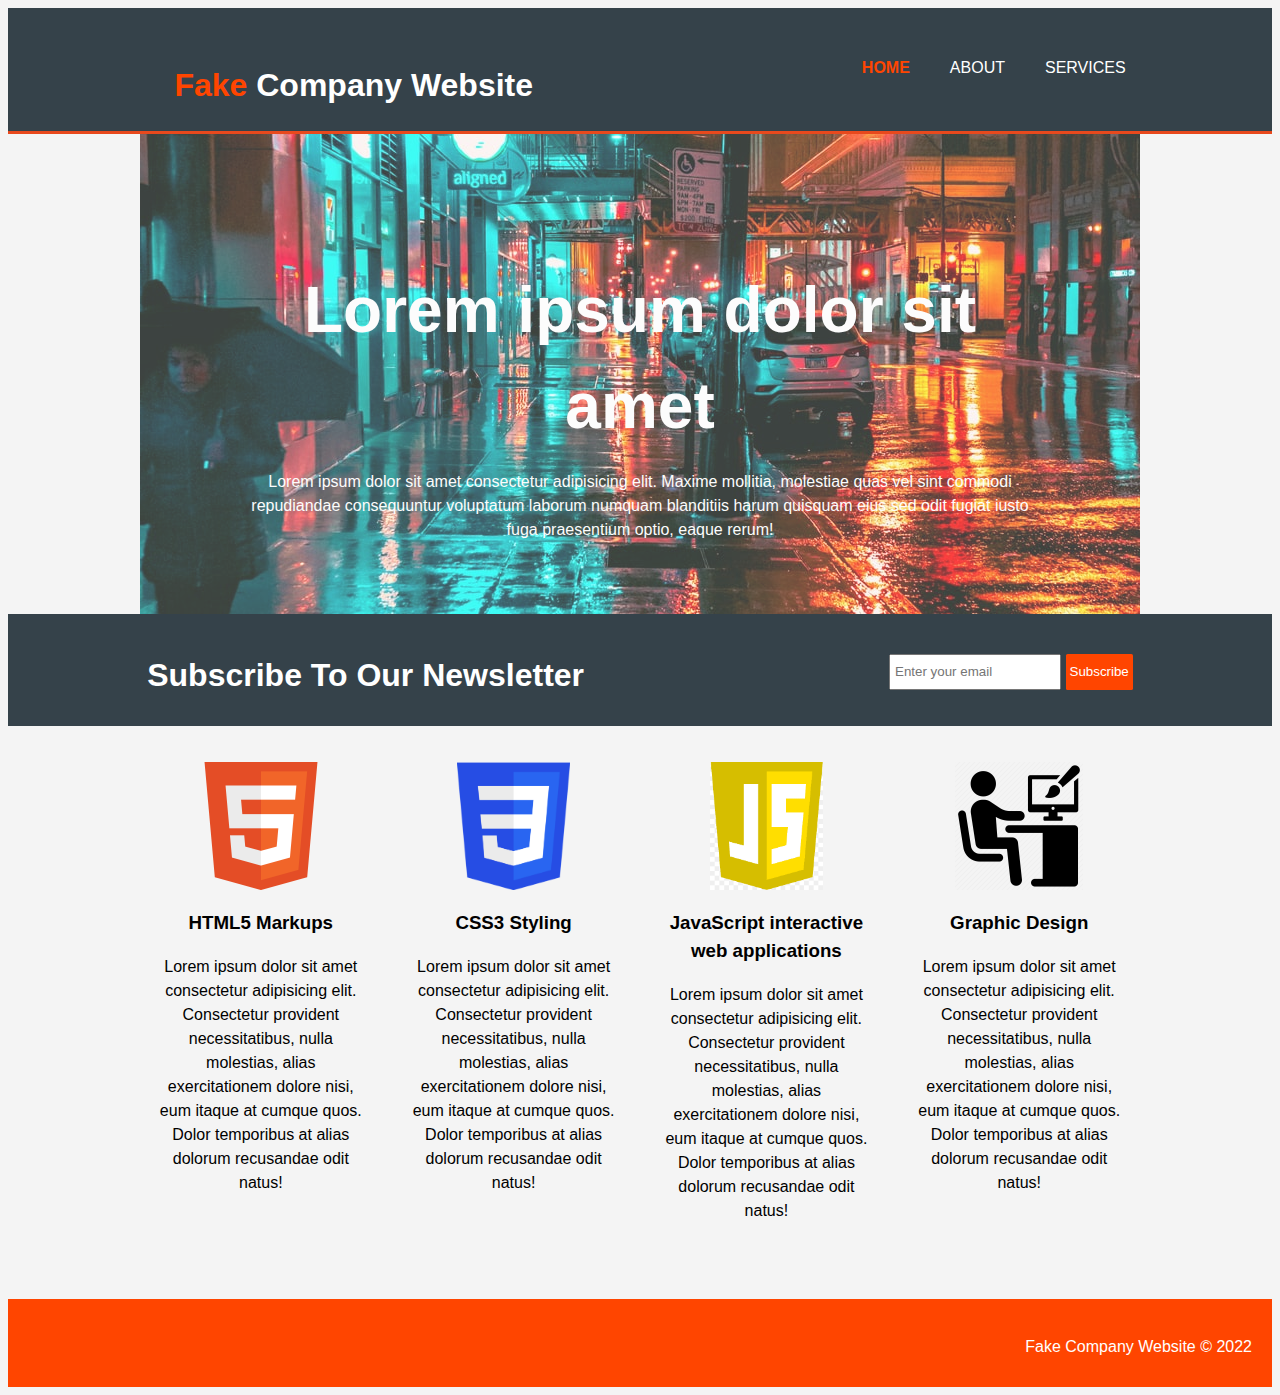
<file: index.html>
<!DOCTYPE html>
<html lang="en">

<head>
    <meta charset="UTF-8">
    <meta http-equiv="X-UA-Compatible" content="IE=edge">
    <meta name="viewport" content="width=device-width, initial-scale=1.0">
    <meta name="description" content="Practicing HTML development skills with responsive layout">
    <meta name="author" content="Tyler Kim 2022">
    <title>Fake Company | Welcome | Practice Web Dev</title>
    <link rel="stylesheet" href="style.css">
</head>

<body>
    <header>
        <div class="container">
            <div id="title">
                <h1><span class="fake">Fake</span> Company Website</h1>
            </div>
            <nav>
                <ul>
                    <li>
                        <a class="current" href="index.html" title="homepage">HOME</a>
                    </li>
                    <li>
                        <a href="about.html" title="about us">ABOUT</a>
                    </li>
                    <li>
                        <a href="services.html" title="our services">SERVICES</a>
                    </li>
                </ul>
            </nav>
        </div>
    </header>

    <section id="showcase">
        <div class="container">
            <h1>Lorem ipsum dolor sit amet</h1>
            <p>Lorem ipsum dolor sit amet consectetur adipisicing elit. Maxime mollitia, molestiae quas vel sint commodi repudiandae consequuntur voluptatum laborum numquam blanditiis harum quisquam eius sed odit fugiat iusto fuga praesentium optio, eaque
                rerum!
            </p>
        </div>

    </section>

    <section id="newsletter">
        <div class="container">
            <h1>Subscribe To Our Newsletter</h1>
            <form>
                <input type="email" placeholder="Enter your email">
                <button type="submit" class="button_1">Subscribe</button>
            </form>
        </div>
    </section>

    <section id="sections">
        <div class="container img-container">
            <div class="box">
                <img class="icons" src="img/html.png">
                <h3>HTML5 Markups</h3>
                <p>Lorem ipsum dolor sit amet consectetur adipisicing elit. Consectetur provident necessitatibus, nulla molestias, alias exercitationem dolore nisi, eum itaque at cumque quos. Dolor temporibus at alias dolorum recusandae odit natus!</p>
            </div>
            <div class="box">
                <img class="icons" src="img/css.png">
                <h3>CSS3 Styling</h3>
                <p>Lorem ipsum dolor sit amet consectetur adipisicing elit. Consectetur provident necessitatibus, nulla molestias, alias exercitationem dolore nisi, eum itaque at cumque quos. Dolor temporibus at alias dolorum recusandae odit natus!</p>
            </div>
            <div class="box">
                <img class="icons" src="img/JavaScript.png">
                <h3>JavaScript interactive web applications</h3>
                <p>Lorem ipsum dolor sit amet consectetur adipisicing elit. Consectetur provident necessitatibus, nulla molestias, alias exercitationem dolore nisi, eum itaque at cumque quos. Dolor temporibus at alias dolorum recusandae odit natus!</p>
            </div>
            <div class="box">
                <img class="icons" src="img/graphic-design.png">
                <h3>Graphic Design</h3>
                <p>Lorem ipsum dolor sit amet consectetur adipisicing elit. Consectetur provident necessitatibus, nulla molestias, alias exercitationem dolore nisi, eum itaque at cumque quos. Dolor temporibus at alias dolorum recusandae odit natus!</p>
            </div>
        </div>

    </section>

    <footer>
        <p>Fake Company Website &copy; 2022</p>
    </footer>
</body>

</html>
</file>
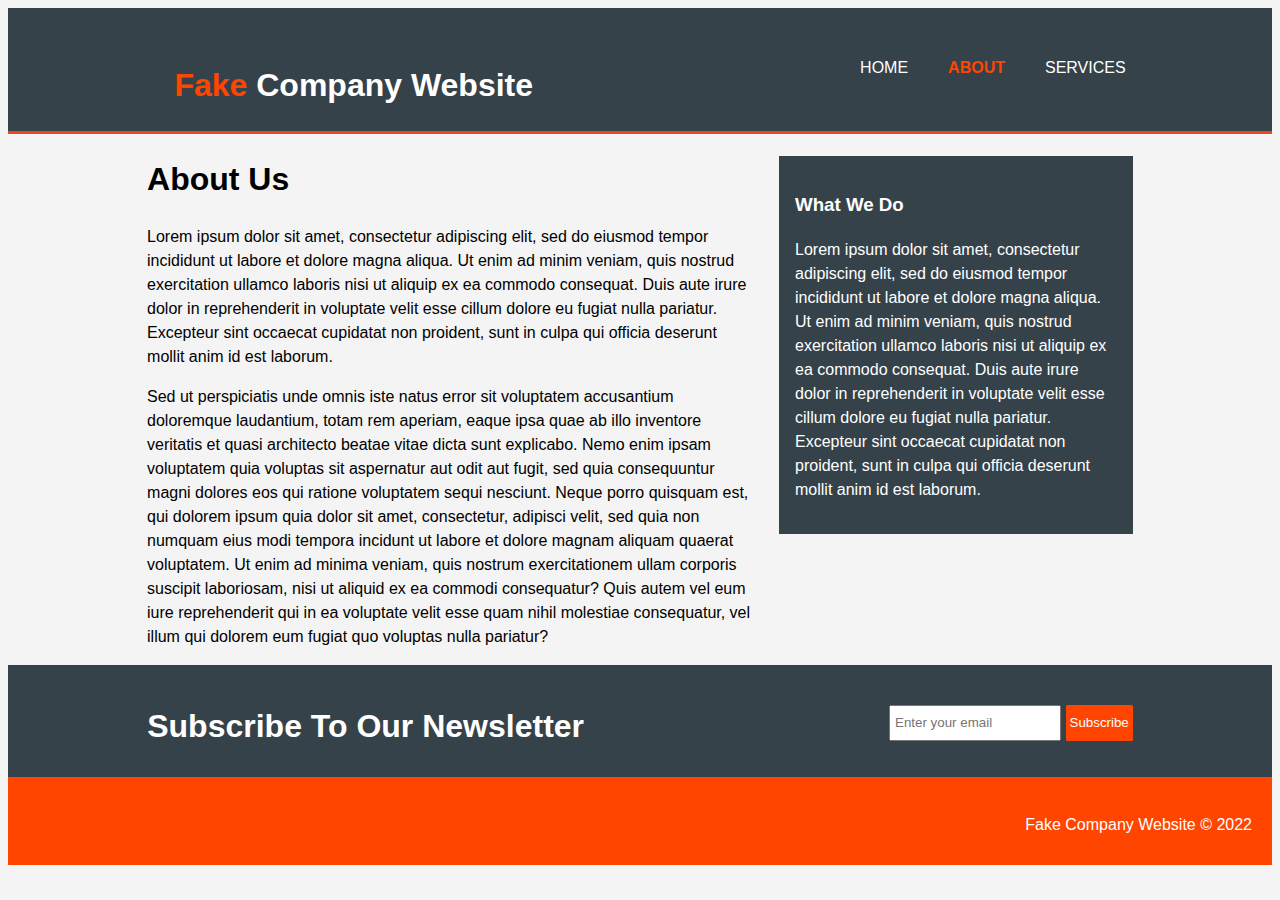
<file: about.html>
<!DOCTYPE html>
<html lang="en">

<head>
    <meta charset="UTF-8">
    <meta http-equiv="X-UA-Compatible" content="IE=edge">
    <meta name="viewport" content="width=device-width, initial-scale=1.0">
    <meta name="description" content="Practicing HTML development skills with responsive layout">
    <meta name="author" content="Tyler Kim 2022">
    <title>Fake Company | About | Practice Web Dev</title>
    <link rel="stylesheet" href="style.css">
</head>

<body>
    <header>
        <div class="container">
            <div id="title">
                <h1><span class="fake">Fake</span> Company Website</h1>
            </div>
            <nav>
                <ul>
                    <li>
                        <a href="index.html" title="homepage">HOME</a>
                    </li>
                    <li>
                        <a class="current" href="about.html" title="about us">ABOUT</a>
                    </li>
                    <li>
                        <a href="services.html" title="our services">SERVICES</a>
                    </li>
                </ul>
            </nav>
        </div>
    </header>



    <section id="main">
        <div class="container img-container">
            <artile id="main-col1">
                <h1 class="page-title">About Us</h1>
                <p>Lorem ipsum dolor sit amet, consectetur adipiscing elit, sed do eiusmod tempor incididunt ut labore et dolore magna aliqua. Ut enim ad minim veniam, quis nostrud exercitation ullamco laboris nisi ut aliquip ex ea commodo consequat. Duis
                    aute irure dolor in reprehenderit in voluptate velit esse cillum dolore eu fugiat nulla pariatur. Excepteur sint occaecat cupidatat non proident, sunt in culpa qui officia deserunt mollit anim id est laborum.</p>
                <p>Sed ut perspiciatis unde omnis iste natus error sit voluptatem accusantium doloremque laudantium, totam rem aperiam, eaque ipsa quae ab illo inventore veritatis et quasi architecto beatae vitae dicta sunt explicabo. Nemo enim ipsam voluptatem
                    quia voluptas sit aspernatur aut odit aut fugit, sed quia consequuntur magni dolores eos qui ratione voluptatem sequi nesciunt. Neque porro quisquam est, qui dolorem ipsum quia dolor sit amet, consectetur, adipisci velit, sed quia
                    non numquam eius modi tempora incidunt ut labore et dolore magnam aliquam quaerat voluptatem. Ut enim ad minima veniam, quis nostrum exercitationem ullam corporis suscipit laboriosam, nisi ut aliquid ex ea commodi consequatur? Quis
                    autem vel eum iure reprehenderit qui in ea voluptate velit esse quam nihil molestiae consequatur, vel illum qui dolorem eum fugiat quo voluptas nulla pariatur?</p>
            </artile>
            <aside id="sidebar">
                <div class="dark">
                    <h3>What We Do</h3>
                    <p>Lorem ipsum dolor sit amet, consectetur adipiscing elit, sed do eiusmod tempor incididunt ut labore et dolore magna aliqua. Ut enim ad minim veniam, quis nostrud exercitation ullamco laboris nisi ut aliquip ex ea commodo consequat.
                        Duis aute irure dolor in reprehenderit in voluptate velit esse cillum dolore eu fugiat nulla pariatur. Excepteur sint occaecat cupidatat non proident, sunt in culpa qui officia deserunt mollit anim id est laborum.</p>

                </div>

            </aside>
        </div>

    </section>
    <section id="newsletter">
        <div class="container">
            <h1>Subscribe To Our Newsletter</h1>
            <form>
                <input type="email" placeholder="Enter your email">
                <button type="submit" class="button_1">Subscribe</button>
            </form>
        </div>
    </section>

    <footer>
        <p>Fake Company Website &copy; 2022</p>
    </footer>
</body>

</html>
</file>
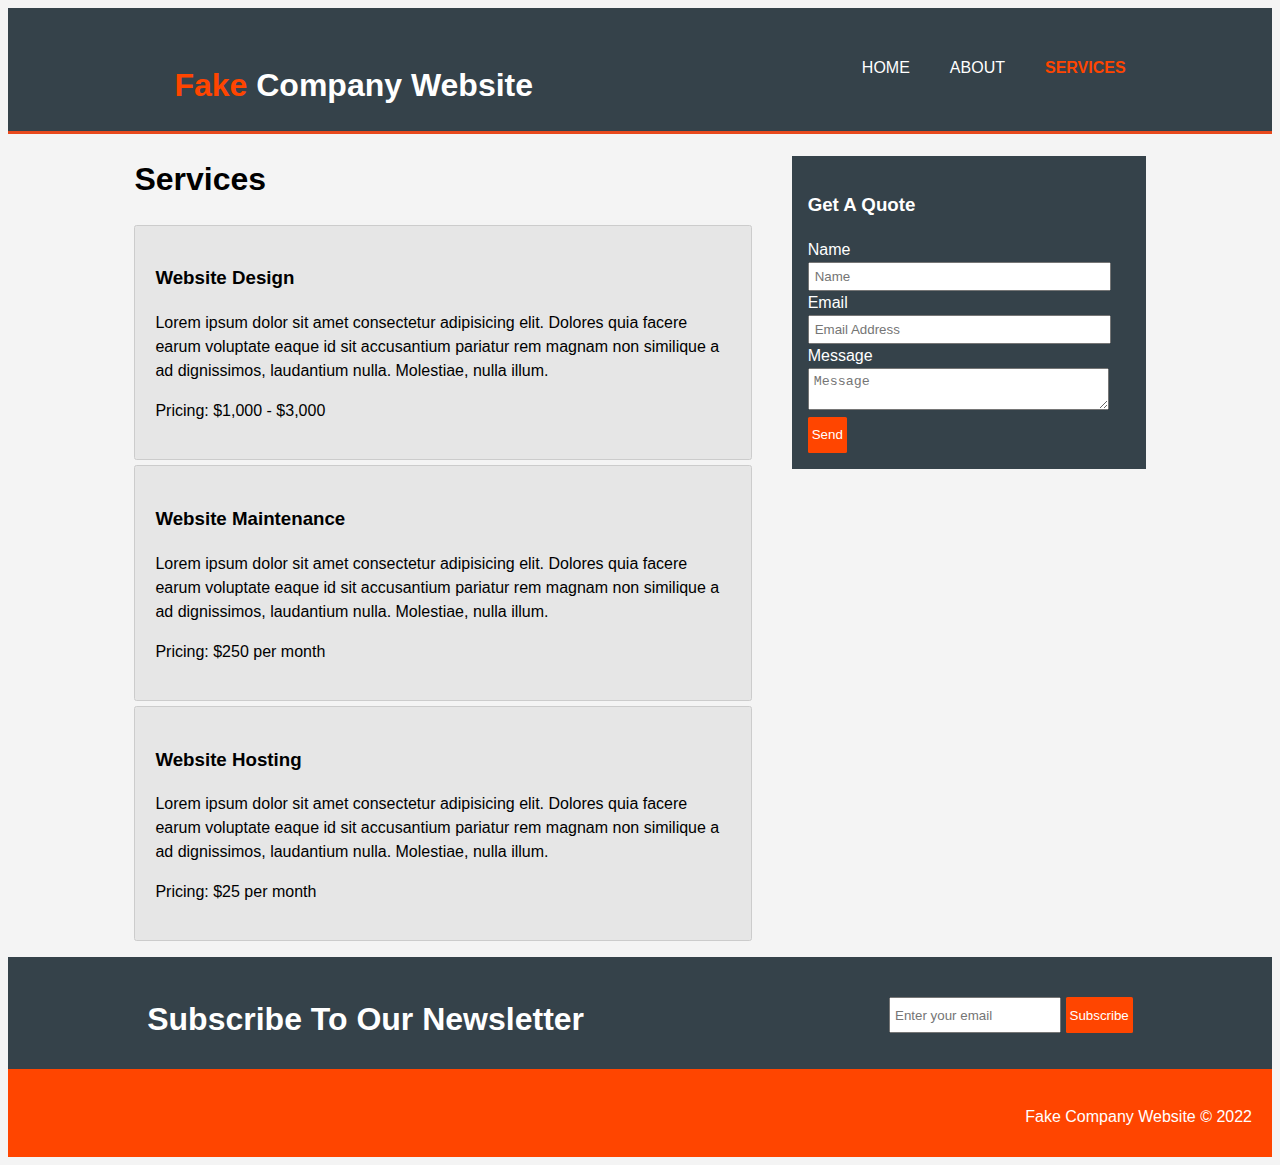
<file: services.html>
<!DOCTYPE html>
<html lang="en">

<head>
    <meta charset="UTF-8">
    <meta http-equiv="X-UA-Compatible" content="IE=edge">
    <meta name="viewport" content="width=device-width, initial-scale=1.0">
    <meta name="description" content="Practicing HTML development skills with responsive layout">
    <meta name="author" content="Tyler Kim 2022">
    <title>Fake Company | Services | Practice Web Dev</title>
    <link rel="stylesheet" href="style.css">
</head>

<body>
    <header>
        <div class="container">
            <div id="title">
                <h1><span class="fake">Fake</span> Company Website</h1>
            </div>
            <nav>
                <ul>
                    <li>
                        <a href="index.html" title="homepage">HOME</a>
                    </li>
                    <li>
                        <a href="about.html" title="about us">ABOUT</a>
                    </li>
                    <li>
                        <a class="current" href="services.html" title="our services">SERVICES</a>
                    </li>
                </ul>
            </nav>
        </div>
    </header>



    <section id="main">
        <div class="container img-container">
            <artile id="main-col2">
                <h1 class="page-title">Services</h1>
                <ul id="services">
                    <li>
                        <h3>Website Design</h3>
                        <p>Lorem ipsum dolor sit amet consectetur adipisicing elit. Dolores quia facere earum voluptate eaque id sit accusantium pariatur rem magnam non similique a ad dignissimos, laudantium nulla. Molestiae, nulla illum.</p>
                        <p>Pricing: $1,000 - $3,000</p>
                    </li>
                    <li>
                        <h3>Website Maintenance</h3>
                        <p>Lorem ipsum dolor sit amet consectetur adipisicing elit. Dolores quia facere earum voluptate eaque id sit accusantium pariatur rem magnam non similique a ad dignissimos, laudantium nulla. Molestiae, nulla illum.</p>
                        <p>Pricing: $250 per month</p>
                    </li>
                    <li>
                        <h3>Website Hosting</h3>
                        <p>Lorem ipsum dolor sit amet consectetur adipisicing elit. Dolores quia facere earum voluptate eaque id sit accusantium pariatur rem magnam non similique a ad dignissimos, laudantium nulla. Molestiae, nulla illum.</p>
                        <p>Pricing: $25 per month</p>
                    </li>
                </ul>
            </artile>
            <aside id="sidebar">
                <div class="dark quote">
                    <h3>Get A Quote</h3>
                    <form class="quote">
                        <div>
                            <label>Name</label><br>
                            <input type="text" placeholder="Name">
                        </div>
                        <div>
                            <label>Email</label><br>
                            <input type="email" placeholder="Email Address">
                        </div>
                        <div>
                            <label>Message</label><br>
                            <textarea placeholder="Message"></textarea>
                        </div>
                        <button class="button_1" type="submit">Send</button>
                    </form>
                </div>

            </aside>
        </div>

    </section>

    <section id="newsletter">
        <div class="container">
            <h1>Subscribe To Our Newsletter</h1>
            <form>
                <input type="email" placeholder="Enter your email">
                <button type="submit" class="button_1">Subscribe</button>
            </form>
        </div>
    </section>

    <footer>
        <p>Fake Company Website &copy; 2022</p>
    </footer>
</body>

</html>
</file>
<file: style.css>
body {
    font-family: 'Gill Sans', 'Gill Sans MT', Calibri, 'Trebuchet MS', sans-serif;
    font-size: 1rem;
    line-height: 1.5;
    padding: 0;
    background-color: #f4f4f4;
}


/* global */

.container {
    max-width: 80%;
    /* puts elements in the middle */
    margin: auto;
    overflow: hidden;
}

.button_1 {
    height: 2rem;
    color: white;
    background-color: orangered;
    border: none;
    padding: 0 .25rem 0 .25rem;
    height: 2.25rem;
    border-radius: 0.1rem;
}

.dark {
    padding: 1rem;
    background-color: #35424a;
    color: white;
    margin-top: .66rem;
    margin-bottom: .66rem
}


/* header */

header {
    background-color: #35424a;
    color: white;
    padding: 2rem 0 0 0;
    min-height: 5rem;
    border-bottom: #e8491d .2rem solid;
}

header a {
    color: white;
    text-decoration: none;
    text-transform: uppercase;
}

header ul {
    margin: 0;
    padding: 0;
}

header li {
    float: left;
    display: inline;
    padding: 0 1.25rem 0 1.25rem;
}

header #title {
    float: left;
    margin-left: 2.5rem;
}

header #branding h1 {
    margin: 0;
}

header nav {
    float: right;
    margin-top: 1rem;
}

header .fake,
.current {
    color: orangered;
    font-weight: bold;
}

a:hover {
    color: red;
}


/* showcase */

#showcase {
    min-height: 30rem;
    background: url('img/background.jpg');
    background-position: center;
    background-repeat: no-repeat;
    opacity: 0.75;
    text-align: center;
    color: white;
}

#showcase h1 {
    margin-top: 8rem;
    margin-bottom: 3rem;
    font-size: 4rem;
    margin-bottom: .75rem;
}

#showcase h1,
#showcase p {
    max-width: 78%;
    margin-left: auto;
    margin-right: auto;
}


/* newsletter */

#newsletter {
    padding: 1rem;
    color: white;
    background-color: #35424a;
    max-height: 5rem;
}

#newsletter h1 {
    float: left;
}

#newsletter form {
    float: right;
    margin-top: 1.5rem;
}

#newsletter input[type="email"] {
    padding: .25rem;
    height: 1.5rem;
    width: 10rem;
}


/* image container */

.img-container {
    display: flex;
    justify-content: space-around;
}

.img-container img {
    height: 8rem;
    display: block;
    margin: 0 auto;
}

.box {
    float: left;
    width: 20%;
    margin-top: 1.5rem;
    padding: .75rem;
    text-align: center;
    margin-bottom: 3rem;
}

footer {
    padding: 1.25rem;
    margin-top: 0;
    background-color: orangered;
    color: white;
    text-align: right;
    max-height: 3rem;
}


/* sidebar */

aside#sidebar {
    float: right;
    width: 35%;
    margin-top: .75rem;
}

#main-col1 {
    float: left;
    width: 60%;
}

#main-col2 {
    float: left;
    width: 65%;
}

aside#sidebar .quote input,
aside#sidebar .quote textarea {
    width: 90%;
    padding: 5px;
}


/* Services */

ul#services li {
    position: relative;
    right: 2.5rem;
    list-style: none;
    padding: 1.25rem;
    border: #cccccc solid 1px;
    margin-bottom: 5px;
    background-color: #e6e6e6;
    border-radius: 2.5px;
}


/* Media Queries */

@media(max-width: 768px) {
    header #branding {
        float: none;
        text-align: center;
        width: 100%;
    }
    #showcase h1 {
        margin-top: 40px;
    }
    #newsletter h1 {
        margin-bottom: 2rem;
    }
    #newsletter {
        max-height: 30rem;
    }
    .img-container .box {
        float: none;
        text-align: center;
        width: 100%;
    }
    .img-container {
        display: inline;
    }
}
</file>
